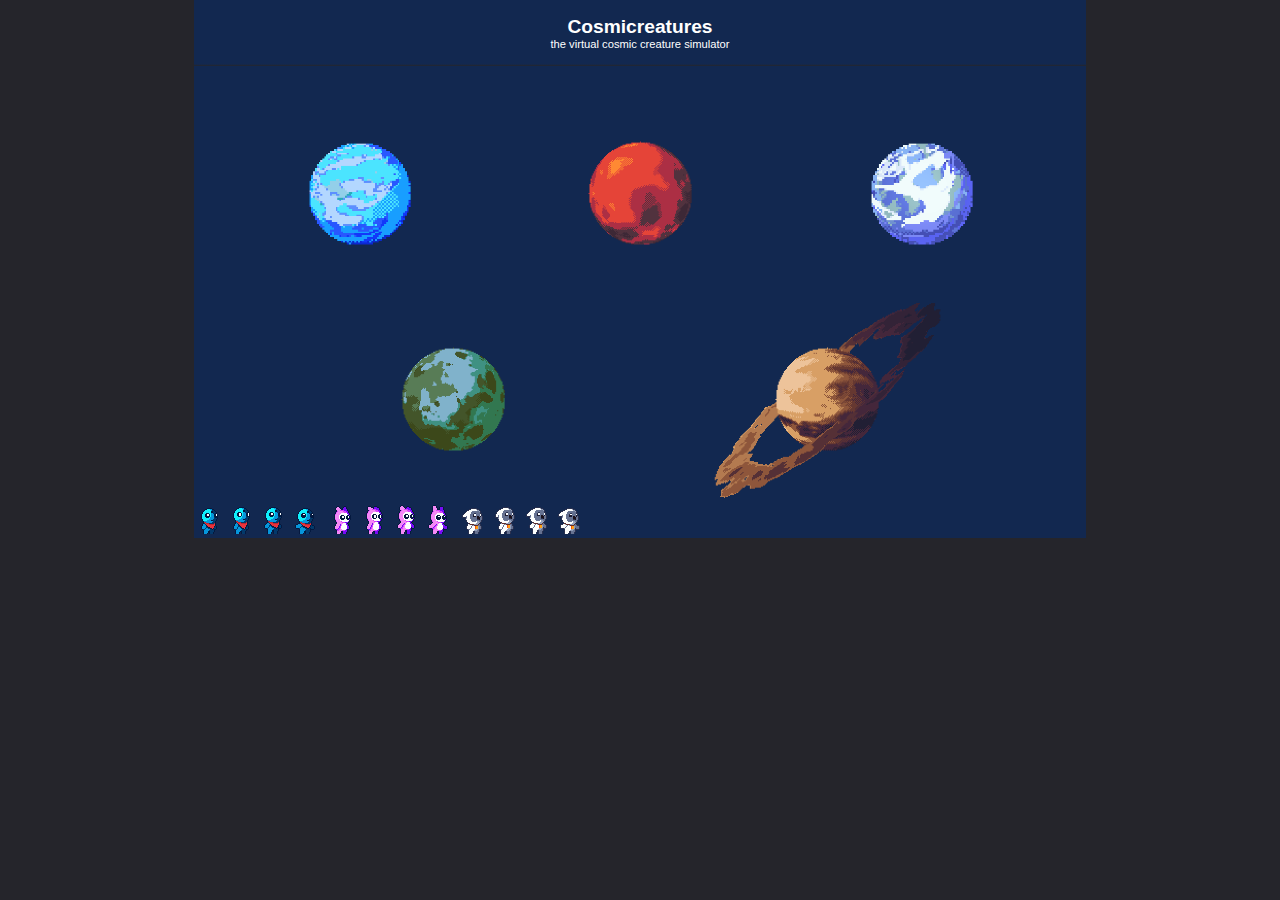
<file: index.html>
<!DOCTYPE html>
<html lang="en">
<head>
    <meta charset="UTF-8">
    <meta http-equiv="X-UA-Compatible" content="IE=edge">
    <meta name="viewport" content="width=device-width, initial-scale=1.0">
    <link rel="icon" href="https://emoji-uc.akamaized.net/orig/8a/60663295c94aaf8633afcf61db6602.png">
    <link rel="stylesheet" href="style.css">
    <title>Cosmicreatures</title>
</head>
<body>
    <div id="gradient__container">
        

        <div id="title--container" class="container">
            <div id="title_text">
                <h1>Cosmicreatures</h1>
                <h2>the virtual cosmic creature simulator</h2>
            </div>
        </div>

        <div id="mainContent__container">
            
            
            <div id="planets--container">
                <img class="planet" id="water" src="./images/planets/water.png"> 
                <img class="planet" id="fire" src="./images/planets/fire.png"> 
                <img class="planet" id="ice" src="./images/planets/ice.png">
                <img class="planet" id="earth" src="./images/planets/earth.png"> 
                <img class="planet" id="air" src="./images/planets/air.png"> 
            </div>  

            <div id="overlay"></div>

            <div id="pets--container">
                <img class="pet" id="blue" src="./images/pets/blue/Dude_Monster_Idle_4.png"> 
                <img class="pet" id="pink" src="./images/pets/pink/Pink_Monster_Idle_4.png"> 
                <img class="pet" id="white" src="./images/pets/white/Owlet_Monster_Idle_4.png">
            </div> 

        </div>
        <div id="bottom-break"></div>
        
    </div>

<div id="music__container">
    <audio autoplay loop  id = "music--audio">
        <source id="music--source" src="./music/music/mainMenu.ogg" type="audio/ogg">
    </audio>
</div>

<!-- SCRIPTS -->
<script src="./app.js"></script>
</body>
</html>
</file>
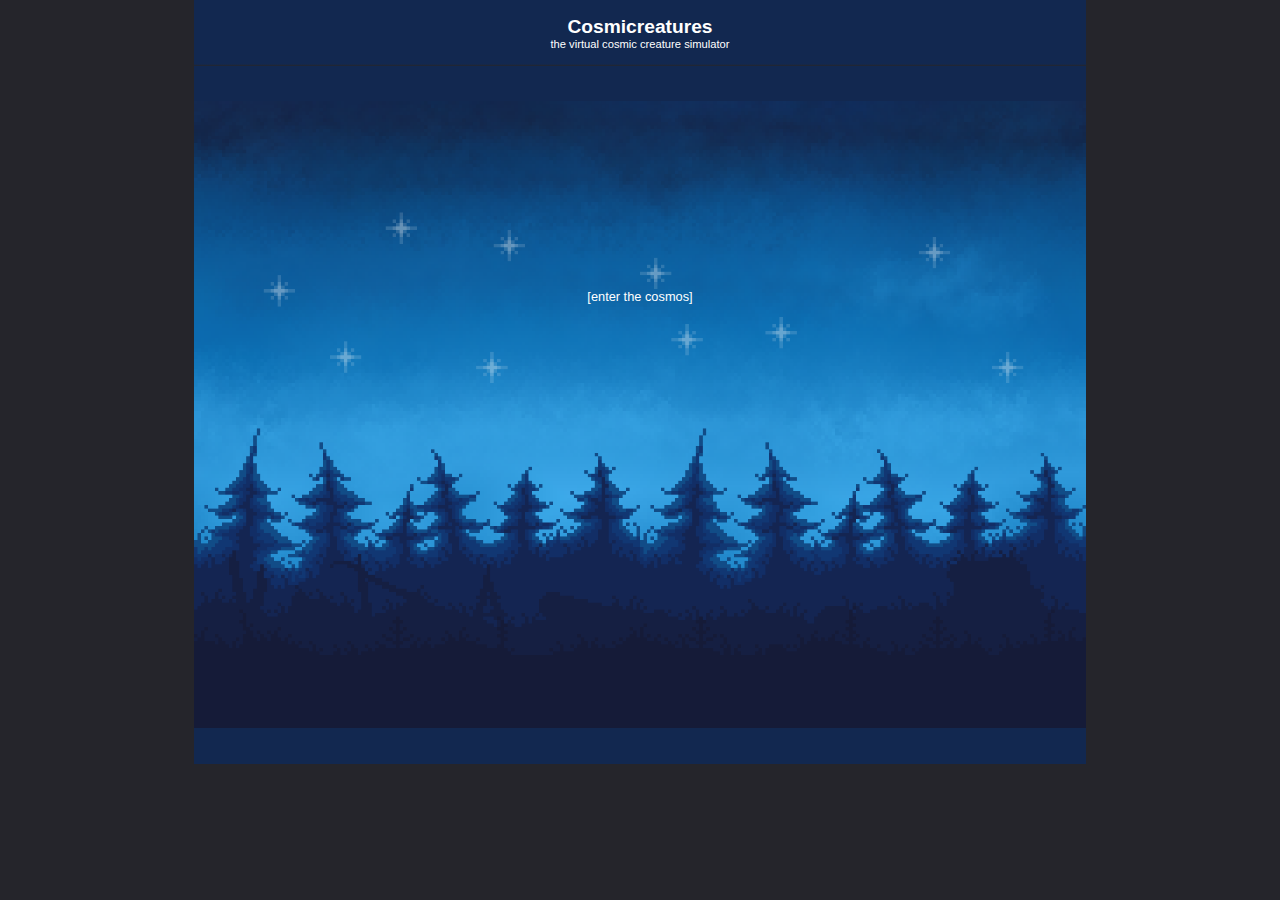
<file: landingPage.html>
<!DOCTYPE html>
<html lang="en">
<head>
    <meta charset="UTF-8">
    <meta http-equiv="X-UA-Compatible" content="IE=edge">
    <meta name="viewport" content="width=device-width, initial-scale=1.0">
    <link rel="icon" href="https://emoji-uc.akamaized.net/orig/8a/60663295c94aaf8633afcf61db6602.png">
    <link rel="stylesheet" href="style.css">
    <title>Cosmicreatures</title>
</head>
<body>
    <div id="gradient__container">

        <div id="title--container" class="container">
            <div id="title_text">
                <h1>Cosmicreatures</h1>
                <h2>the virtual cosmic creature simulator</h2>
            </div>
        </div>

        <div id="mainContent__container">
            <div id="mainContent--image">
                <p id="mainContent--enter">[enter the cosmos]</p>
            </div>
        </div>

    <div id="bottom-break"></div>
    </div>

<!-- SCRIPTS -->
<script src="./app.js"></script>
</body>
</html>
</file>
<file: style.css>
/* GENERAL STUFF */
*,*::after,*::before {
    border: 0;
    margin: 0;
    box-sizing: border-box;
}

html, body {
    background-color: #25252b;
    font-family:Verdana, Geneva, Tahoma, sans-serif;
}

h1 {
    font-size: 1.2rem;
    font-weight: 900;
}
h2 {
    font-size: .7rem;
    font-weight: 100;
}

@keyframes borderColour {
    0%   {background-color: #FF6363;}
    20% {background-color: #A32F80;}
    40% {background-color: #2f92a3;}
    60% {background-color: #e2915b;}
    80% {background-color: #8e2dac;}
    100% {background-color: #0008ff;}
}

#gradient__container {
    margin: 0 auto;
    width: 70%;
    animation-name: borderColour;
    animation-duration: 2000ms;
    animation-iteration-count: infinite;
    animation-direction:alternate;
    position: relative;
    top: 0;
    left: 0;
}

#bottom-break {
    width: 70%;
    height: .15em;
}

.container {
    width: 99.5%;
    margin: 0 auto;
    padding: 1em;
    background-image: linear-gradient(rgb(18,40,80) 97%,transparent);
    color: #ffffff;
    text-align: center;
}

#mainContent__container {
    margin: 0 auto;
    width: 99.5%;
    background-color: rgb(18,40,80);
    overflow: hidden;
    max-height: 100vh;
    position: relative;
    top: 0;
    left: 0;
}

@keyframes fadeDarkToTrans {
    0% {
        visibility: visible;
        opacity: 1;
      }
      100% {
        opacity: 0;
      }
}

#overlay {
    visibility: hidden;
    background-color: rgb(15, 78, 120);
    position: absolute;
    top: 0;
    left: 0;
    height: 100%;
    width: 100%;
    animation-name: fadeDarkToTrans;
    animation-duration: 1000ms;
}

/* LANDING PAGE */

#mainContent--image:hover{
    cursor: pointer;
    transform: rotate(20deg) scale(2);
    transition: all 5s;
}

#mainContent--image {
    height: 77.5vh;
    width: 100%;
    background-position: center;
    background-size: 100%;
    background-repeat: no-repeat;
    padding: 20%;
    background-color: rgb(18,40,80);
    background-image: url("./images/backgrounds/mainMenu.png");
    transition: all 2s;
    
}

#mainContent--image:hover > #mainContent--enter{
    opacity: 0;
    transition: all 500ms;
}

@keyframes fadeWhiteToTrans {
    0%   {color: #ffffff;}
    100% {color: #ffffff00;}
}

#mainContent--enter {
    margin-top: 5vh;
    text-align: center;
    color: white;
    font-size: 0.8rem;
    animation-name: fadeWhiteToTrans;
    animation-duration: 1200ms;
    animation-iteration-count: infinite;
    animation-direction: alternate;
}

/* PLANET SELECTION */


#planets--container{
    display: flex;
    flex-wrap: wrap;
    width: 100%;
    justify-content: space-evenly;
    align-content: center;
    margin-top: 1.5em;
}

.planet {
    width: 26%;
}

.planet:hover {
    background-color: rgba(255, 255, 255, 0.166);
    border-radius: 10%;
    cursor: pointer;
}

#music__container {
    width: 100%;
    margin: 0 auto;
    padding: 1em;
    text-align: center;
}

@media (max-width:600px) {
    .planet {
        width: 40%;
    }
    #mainContent--enter {
        margin-top: 25vh;
    }
    #mainContent--image {
        background-size: 200%;
    }
}
</file>
